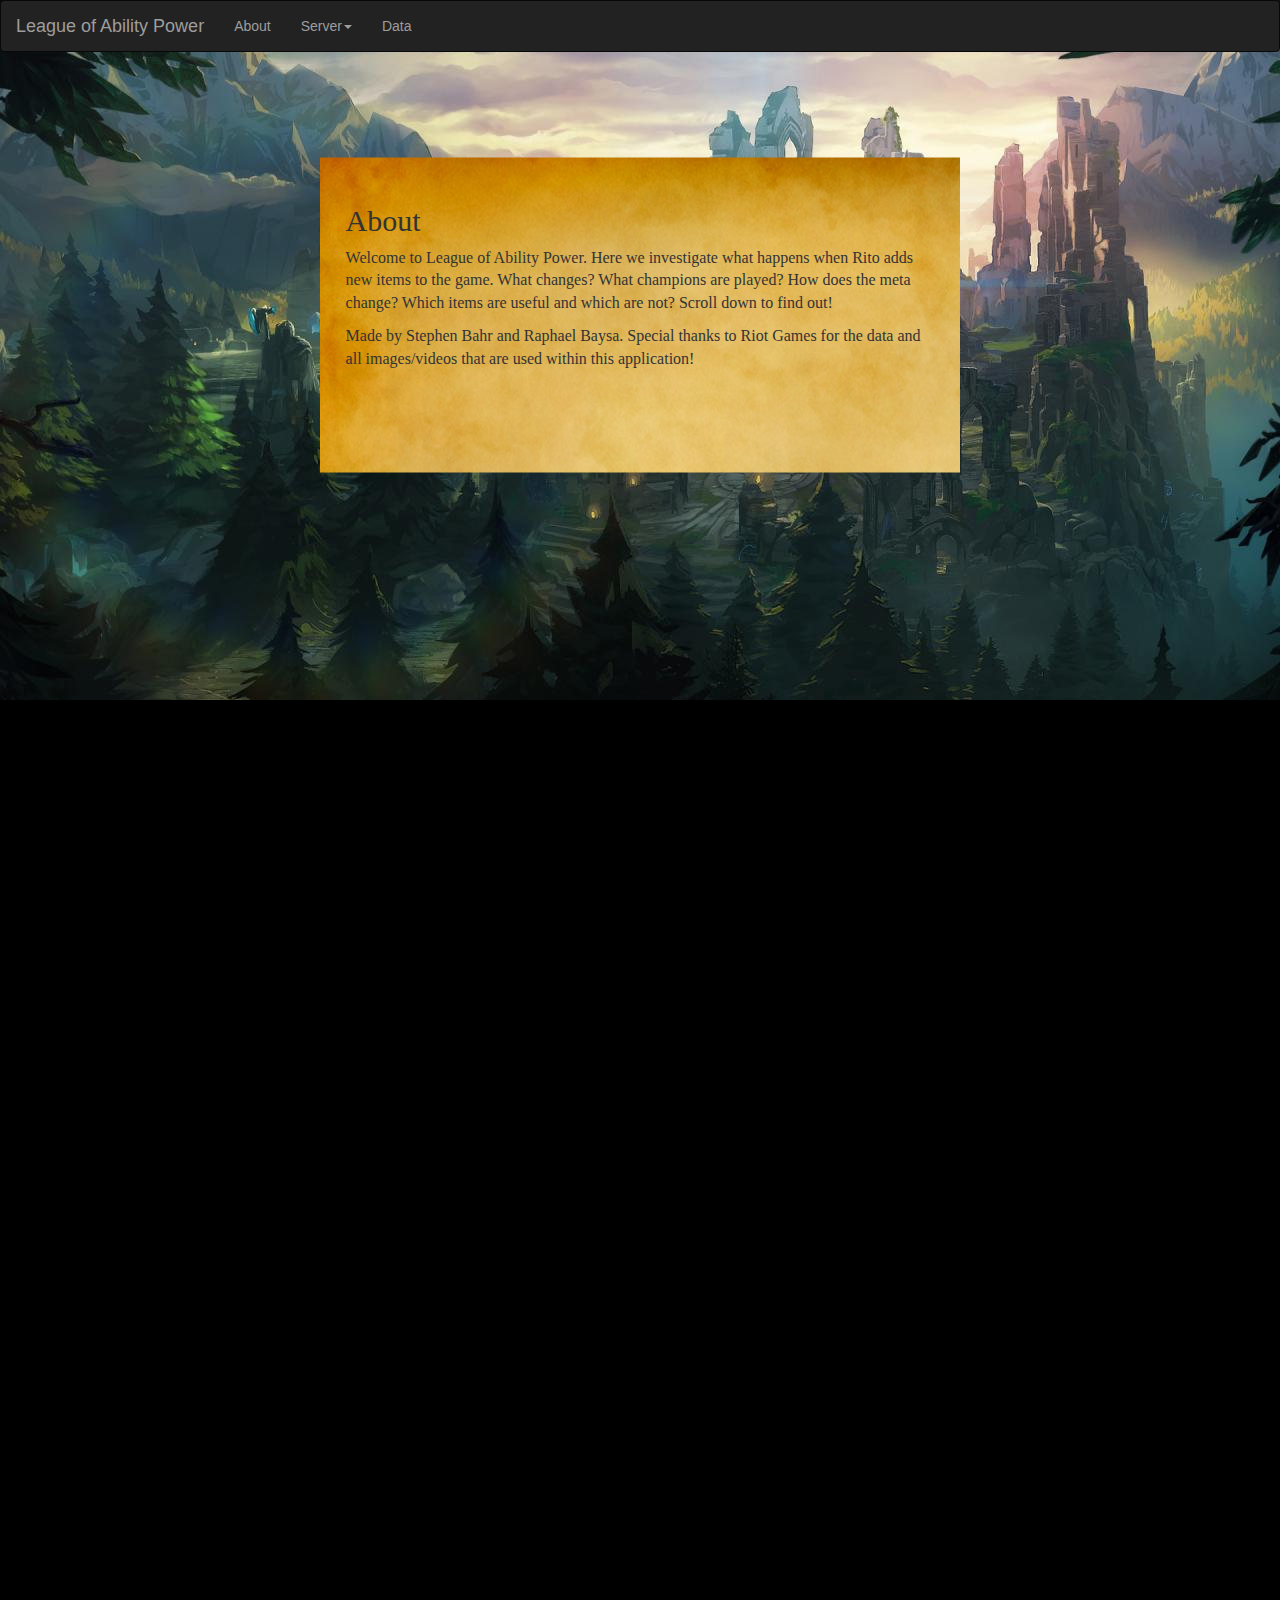
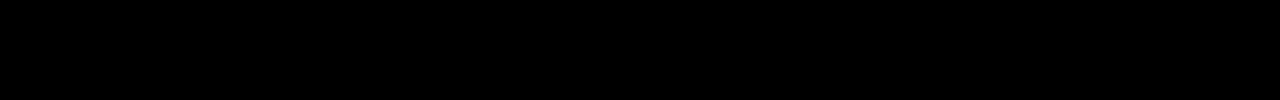
<file: frontend/templates/main.html>
<!DOCTYPE html>
<html lang="en">
<head>
  <meta charset="utf-8">
  <meta name="viewport" content="width=device-width, initial-scale=1">
  <link rel="stylesheet" href="http://maxcdn.bootstrapcdn.com/bootstrap/3.3.5/css/bootstrap.min.css">
  <link rel="stylesheet" href="./main.css">
</head>

<body>



<nav class="navbar navbar-inverse top-navigation">
  <div class="container-fluid">
    <div class="navbar-header">
      <button type="button" class="navbar-toggle" data-toggle="collapse" data-target="#myNavbar">
        <span class="icon-bar"></span>
        <span class="icon-bar"></span>
        <span class="icon-bar"></span>                        
      </button>
      <span class="navbar-brand" href="#">League of Ability Power</span>
    </div>
    <div class="collapse navbar-collapse" id="myNavbar">
      <ul class="nav navbar-nav">
        <li><a href="#">About</a></li>
        <li class="dropdown">
          <a class="dropdown-toggle" data-toggle="dropdown" href="#">Server<span class="caret"></span></a>
          <ul class="dropdown-menu">
            <li><a class="dropdowns" >All Regions</a></li>
            <li><a class="dropdowns" >North America</a></li>
            <li><a class="dropdowns" >Europe East</a></li>
            <li><a class="dropdowns" >Europe West</a></li>
            <li><a class="dropdowns" >Oceania</a></li>
          </ul>
        </li>
        <li><a href="#">Data</a></li>
        <li><a href="#"></a></li>
      </ul>
    </div>
  </div>
</nav>



<div class="first">

  <div class="about centered">
    <h2>About</h2>
    <p class="auto"><p> Welcome to League of Ability Power. Here we investigate what happens when Rito adds new items to the game. What changes? What champions are played? How does the meta change? Which items are useful and which are not? Scroll down to find out! </p>

    <p> Made by Stephen Bahr and Raphael Baysa. Special thanks to Riot Games for the data and all images/videos that are used within this application!</p></p>
  </div>

</div>


<div class="second"></div>







<!-- Latest compiled and minified JavaScript -->
<script src="https://ajax.googleapis.com/ajax/libs/jquery/1.11.3/jquery.min.js"></script>
<script src="https://maxcdn.bootstrapcdn.com/bootstrap/3.3.5/js/bootstrap.min.js"></script>
<script src="./js/main.js"></script>

</body>

</html>
</file>
<file: frontend/templates/main.css>
.top-navigation{
	position:fixed;
	z-index: 1;
	width: 100%;
}




.first{
	height: 700px ;
	width: 100%;
	background-image:url("./pics/backgroundLeague.png");
	position: relative;
}
.second{
	background: black;
	position:relative;
	width: 100%;
	height: 1000px;
}


.centered {
  position: relative;
  top: 45%;
  left: 50%;
  /* bring your own prefixes */
  transform: translate(-50%, -50%);
}

.about{
	overflow: auto;
	font-family: Times new roman;
	font-size: 16px; 
	padding: 2% 2% 1% 2% ;
	background-image:url("./pics/paper.jpg") ;
	width: 50%;
	height: 45%;

	border-width: 10pt;
	-webkit-border-image:url("./pics/border.png") 12 repeat;
	-moz-border-image:url("./pics/border.png") 12 repeat;
	border-image:url("./pics/border.png") 12 repeat;

}
</file>
